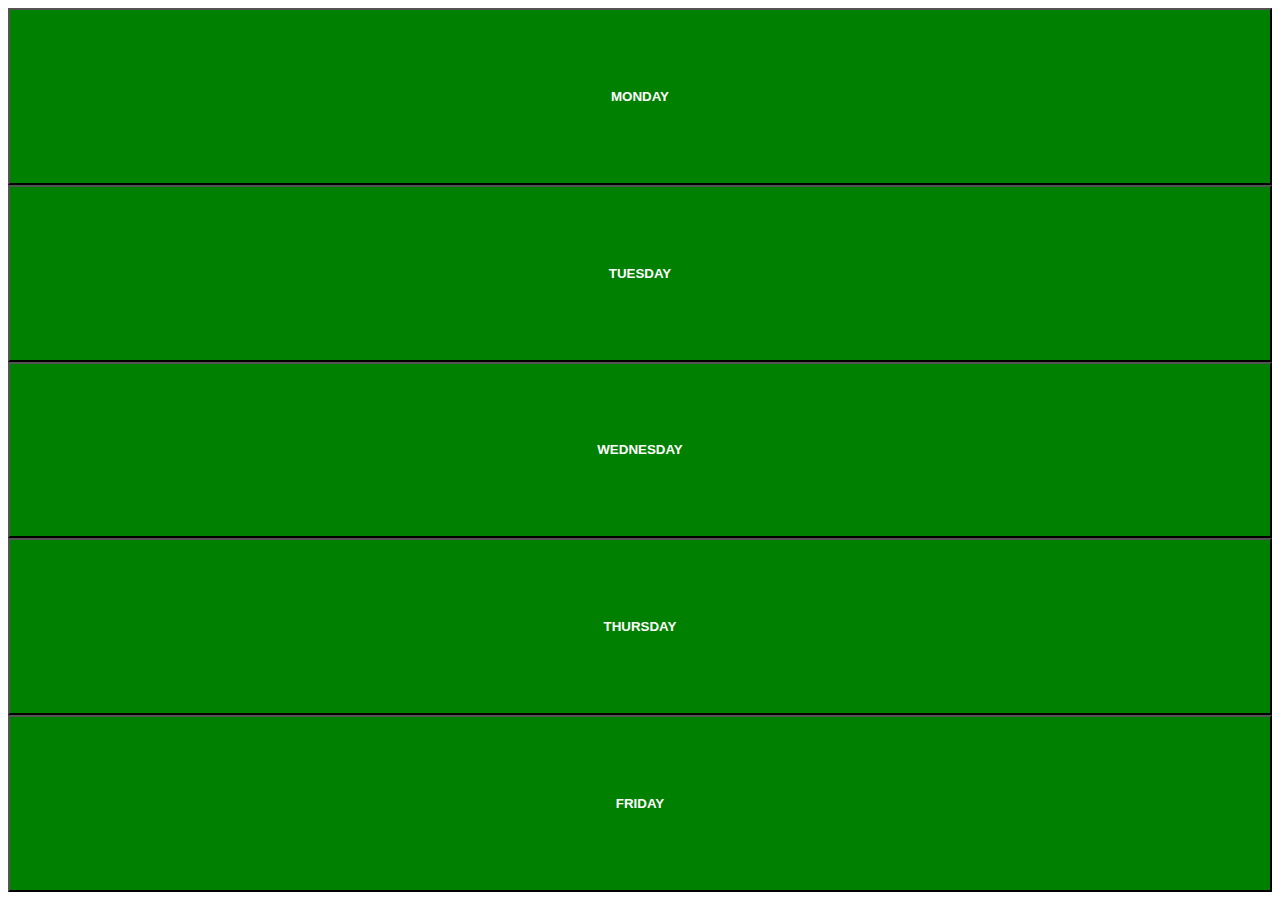
<file: index.html>
<html>

<head>
    <link rel="stylesheet" type="text/css" href="indexstyle.css">
</head>


<body>

<div id="container">

<a href="monday.html"><input type="button" class="monday" value="MONDAY"></a><br>
<a href="tuesday.html"><input type="button" class="tuesday" value="TUESDAY"></a><br>
<a href="wednesday.html"><input type="button" class="wednesday" value="WEDNESDAY"></a><br>
<a href="thursday.html"><input type="button" class="thursday" value="THURSDAY"></a><br>
<a href="friday.html"><input type="button" class="friday" value="FRIDAY">

</div>

</body>


</html>
</file>
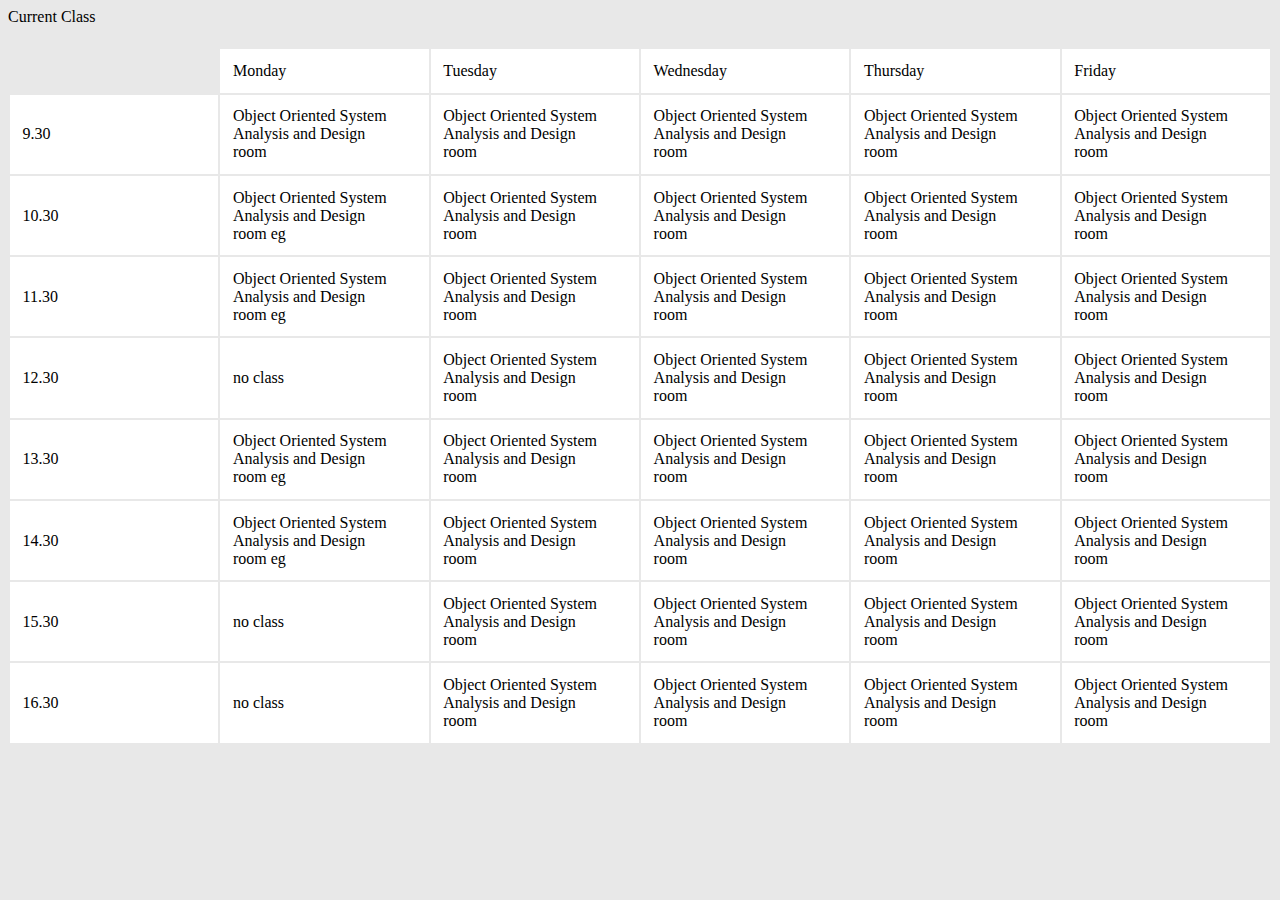
<file: timetable.html>
<html>
<head><link rel="stylesheet" type="text/css" href="timestyle.css">
<link href="https://fonts.googleapis.com/css?family=Roboto" rel="stylesheet">

<script src="jquery-3.1.1.js"></script>
<script src="classtime.js"></script>
</head>

<div id="container">
<div id="infoBar">
    <p id="currentDay"></p>
    <p id= "currentClass">Current Class</p>
    <h1></h1>
    <h2></h2>

</div>

<div id="timetableBar">
<table class ="timetable monday">
        <tr>
            <td class="time">9.30</td>
            <td>Really sorry robin <br>room </td>
        </tr>
        <tr>
            <td class="time">10.30</td>
            <td>Object Oriented System Analysis and Design<br>room eg</td>
        </tr>
        <tr>
            <td class="time">11.30</td>
            <td>Object Oriented System Analysis and Design<br>room eg</td>
            
        </tr>
        <tr>
            <td class="time">12.30</td>
            <td>no class</td>
        </tr>
        <tr>
            <td class="time">13.30</td>
            <td>Object Oriented System Analysis and Design<br>room eg</td>
        </tr>
        <tr>
            <td class="time">14.30</td>
            <td>Object Oriented System Analysis and Design<br>room eg</td>
        </tr>
        <tr>
            <td class="time">15.30</td>
            <td>no class</td>
        </tr>
        <tr>
            <td class="time">16.30</td>
            <td>no class</td>
        </tr>


    </table>

    <table class ="timetable tuesday">
        <tr>
            <td class="time">9.30</td>
            <td>Object Oriented System Analysis and Design<br>room </td>
        </tr>
        <tr>
            <td class="time">10.30</td>
            <td>Object Oriented System Analysis and Design<br>room eg</td>
        </tr>
        <tr>
            <td class="time">11.30</td>
            <td>Object Oriented System Analysis and Design<br>room eg</td>
            
        </tr>
        <tr>
            <td class="time">12.30</td>
            <td>no class</td>
        </tr>
        <tr>
            <td class="time">13.30</td>
            <td>Object Oriented System Analysis and Design<br>room eg</td>
        </tr>
        <tr>
            <td class="time">14.30</td>
            <td>Object Oriented System Analysis and Design<br>room eg</td>
        </tr>
        <tr>
            <td class="time">15.30</td>
            <td>no class</td>
        </tr>
        <tr>
            <td class="time">16.30</td>
            <td>no class</td>
        </tr>


    </table>

    <table class ="timetable wednesday">
        <tr>
            <td class="time">9.30</td>
            <td>Object Oriented System Analysis and Design<br>room </td>
        </tr>
        <tr>
            <td class="time">10.30</td>
            <td>Object Oriented System Analysis and Design<br>room eg</td>
        </tr>
        <tr>
            <td class="time">11.30</td>
            <td>Object Oriented System Analysis and Design<br>room eg</td>
            
        </tr>
        <tr>
            <td class="time">12.30</td>
            <td>no class</td>
        </tr>
        <tr>
            <td class="time">13.30</td>
            <td>Object Oriented System Analysis and Design<br>room eg</td>
        </tr>
        <tr>
            <td class="time">14.30</td>
            <td>Object Oriented System Analysis and Design<br>room eg</td>
        </tr>
        <tr>
            <td class="time">15.30</td>
            <td>no class</td>
        </tr>
        <tr>
            <td class="time">16.30</td>
            <td>no class</td>
        </tr>


    </table>

    <table class ="timetable thursday">
        <tr>
            <td class="time">9.30</td>
            <td>Object Oriented System Analysis and Design<br>room </td>
        </tr>
        <tr>
            <td class="time">10.30</td>
            <td>Object Oriented System Analysis and Design<br>room eg</td>
        </tr>
        <tr>
            <td class="time">11.30</td>
            <td>Object Oriented System Analysis and Design<br>room eg</td>
            
        </tr>
        <tr>
            <td class="time">12.30</td>
            <td>no class</td>
        </tr>
        <tr>
            <td class="time">13.30</td>
            <td>Object Oriented System Analysis and Design<br>room eg</td>
        </tr>
        <tr>
            <td class="time">14.30</td>
            <td>Object Oriented System Analysis and Design<br>room eg</td>
        </tr>
        <tr>
            <td class="time">15.30</td>
            <td>no class</td>
        </tr>
        <tr>
            <td class="time">16.30</td>
            <td>no class</td>
        </tr>


    </table>

    <table class ="timetable friday">
        <tr>
            <td class="time">9.30</td>
            <td>Object Oriented System Analysis and Design<br>room </td>
        </tr>
        <tr>
            <td class="time">10.30</td>
            <td>Object Oriented System Analysis and Design<br>room eg</td>
        </tr>
        <tr>
            <td class="time">11.30</td>
            <td>Object Oriented System Analysis and Design<br>room eg</td>
            
        </tr>
        <tr>
            <td class="time">12.30</td>
            <td>no class</td>
        </tr>
        <tr>
            <td class="time">13.30</td>
            <td>Object Oriented System Analysis and Design<br>room eg</td>
        </tr>
        <tr>
            <td class="time">14.30</td>
            <td>Object Oriented System Analysis and Design<br>room eg</td>
        </tr>
        <tr>
            <td class="time">15.30</td>
            <td>no class</td>
        </tr>
        <tr>
            <td class="time">16.30</td>
            <td>no class</td>
        </tr>


    </table>
</div>

<table id="fullscreenTable">

        <tr>
        <td id="blank"></td>
        <td>Monday</td>
        <td>Tuesday</td>
        <td>Wednesday</td>
        <td>Thursday</td>
        <td>Friday</td>
        </tr>
        <tr>
            <td class="time">9.30</td>
            <td>Object Oriented System Analysis and Design<br>room </td>
            <td>Object Oriented System Analysis and Design<br>room </td>
            <td>Object Oriented System Analysis and Design<br>room </td>
            <td>Object Oriented System Analysis and Design<br>room </td>
            <td>Object Oriented System Analysis and Design<br>room </td>

        </tr>
        <tr>
            <td class="time">10.30</td>
            <td>Object Oriented System Analysis and Design<br>room eg</td>
            <td>Object Oriented System Analysis and Design<br>room </td>
            <td>Object Oriented System Analysis and Design<br>room </td>
            <td>Object Oriented System Analysis and Design<br>room </td>
            <td>Object Oriented System Analysis and Design<br>room </td>

        </tr>
        <tr>
            <td class="time">11.30</td>
            <td>Object Oriented System Analysis and Design<br>room eg</td>
            <td>Object Oriented System Analysis and Design<br>room </td>
            <td>Object Oriented System Analysis and Design<br>room </td>
            <td>Object Oriented System Analysis and Design<br>room </td>
            <td>Object Oriented System Analysis and Design<br>room </td>
            
        </tr>
        <tr>
            <td class="time">12.30</td>
            <td>no class</td>
            <td>Object Oriented System Analysis and Design<br>room </td>
            <td>Object Oriented System Analysis and Design<br>room </td>
            <td>Object Oriented System Analysis and Design<br>room </td>
            <td>Object Oriented System Analysis and Design<br>room </td>
        </tr>
        <tr>
            <td class="time">13.30</td>
            <td>Object Oriented System Analysis and Design<br>room eg</td>
            <td>Object Oriented System Analysis and Design<br>room </td>
            <td>Object Oriented System Analysis and Design<br>room </td>
            <td>Object Oriented System Analysis and Design<br>room </td>
            <td>Object Oriented System Analysis and Design<br>room </td>
        </tr>
        <tr>
            <td class="time">14.30</td>
            <td>Object Oriented System Analysis and Design<br>room eg</td>
            <td>Object Oriented System Analysis and Design<br>room </td>
            <td>Object Oriented System Analysis and Design<br>room </td>
            <td>Object Oriented System Analysis and Design<br>room </td>
            <td>Object Oriented System Analysis and Design<br>room </td>
        </tr>
        <tr>
            <td class="time">15.30</td>
            <td>no class</td>
            <td>Object Oriented System Analysis and Design<br>room </td>
            <td>Object Oriented System Analysis and Design<br>room </td>
            <td>Object Oriented System Analysis and Design<br>room </td>
            <td>Object Oriented System Analysis and Design<br>room </td>
        </tr>
        <tr>
            <td class="time">16.30</td>
            <td>no class</td>
            <td>Object Oriented System Analysis and Design<br>room </td>
            <td>Object Oriented System Analysis and Design<br>room </td>
            <td>Object Oriented System Analysis and Design<br>room </td>
            <td>Object Oriented System Analysis and Design<br>room </td>
        </tr>

    </table>


<div id="buttonList">
<button class="btnDay mon" value="1">MON</button>
<button class="btnDay" value="2">TUE</button>
<button class="btnDay" value="3">WED</button>
<button class="btnDay" value="4">THU</button>
<button class="btnDay" value="5">FRI</button>
</div>


</div>
</html>
</file>
<file: indexstyle.css>
#container{
    width: 100%;
    height: 100%;
    background-color: #f8f8f8;
}

input{
    width: 100%;
    height: 20%;
    background-color: green;
    color: white;
    Font-weight: bold;
}

a:link, a:hover, a:visited{
    text-decoration: none;
    color: white;
}
</file>
<file: timestyle.css>
@media screen and (max-width: 412px){ 
#container{
    height: 100%;
    width: 100%;
    background-color: #e2e2e2;
    font-family: 'Roboto', sans-serif;
    position: relative;
}

#infoBar{
    float: left;
    height: 15%;
    width: 98%;
    margin: 1%;
    background-color: #f8f8f8; 
    text-align: center;
}

#infoBar #currentClass{
	font-size: 20px;
}

#infoBar #currentDay{
	font-size: 15px;
}

#infoBar h1{
    font-size: 20px;
    font-weight: normal;
}

#infobar h2{
    font-size: 10px;

}

#timetableBar{
    visibility: visible;
    padding: 1%;
    float: left;
    height: 75%;
    width: 98%;
    background-color: #e1e4ea;
}

.timetable{
    font-size: 20px;
    background-color: #e8e8e8;
    height: 99%;
    width: 100%;
    font-weight: bold;
}

.timetable tr td{
    background-color: white;
    padding: 2.5%;
    width: 50%;
    height: 5%;
    border-style: 5px;
}

.timetable tr td.time{
    width: 10%;
    background-color: white;
    font-weight: normal;
}

.btnDay{
    font-size: 14px;
    height: 5%;
    width: 18.5%;
    border:none;
    text-align: center;
    background-color: white;
    font-weight: bold;
    margin-top: 5%;
}

.mon{
    margin-left: 1%;
}

}

#fullscreenTable{
    visibility: hidden;
}

@media screen and (min-width: 413px){

body{
    background-color: #e8e8e8;
}

#timetableBar{
    visibility: hidden;
    position: absolute;
    top: 50%;
    right: 10%;
}

#fullscreenTable{
    visibility: visible;
}

#fullscreenTable td{
    background-color: white;
    padding: 1%;
    width: 15%;
}

#fullscreenTable td.time{
    max-width: 10%;
}

#fullscreenTable #blank{
    background-color: #e8e8e8;
}

.btnDay{
    visibility: hidden;
}
}
</file>
